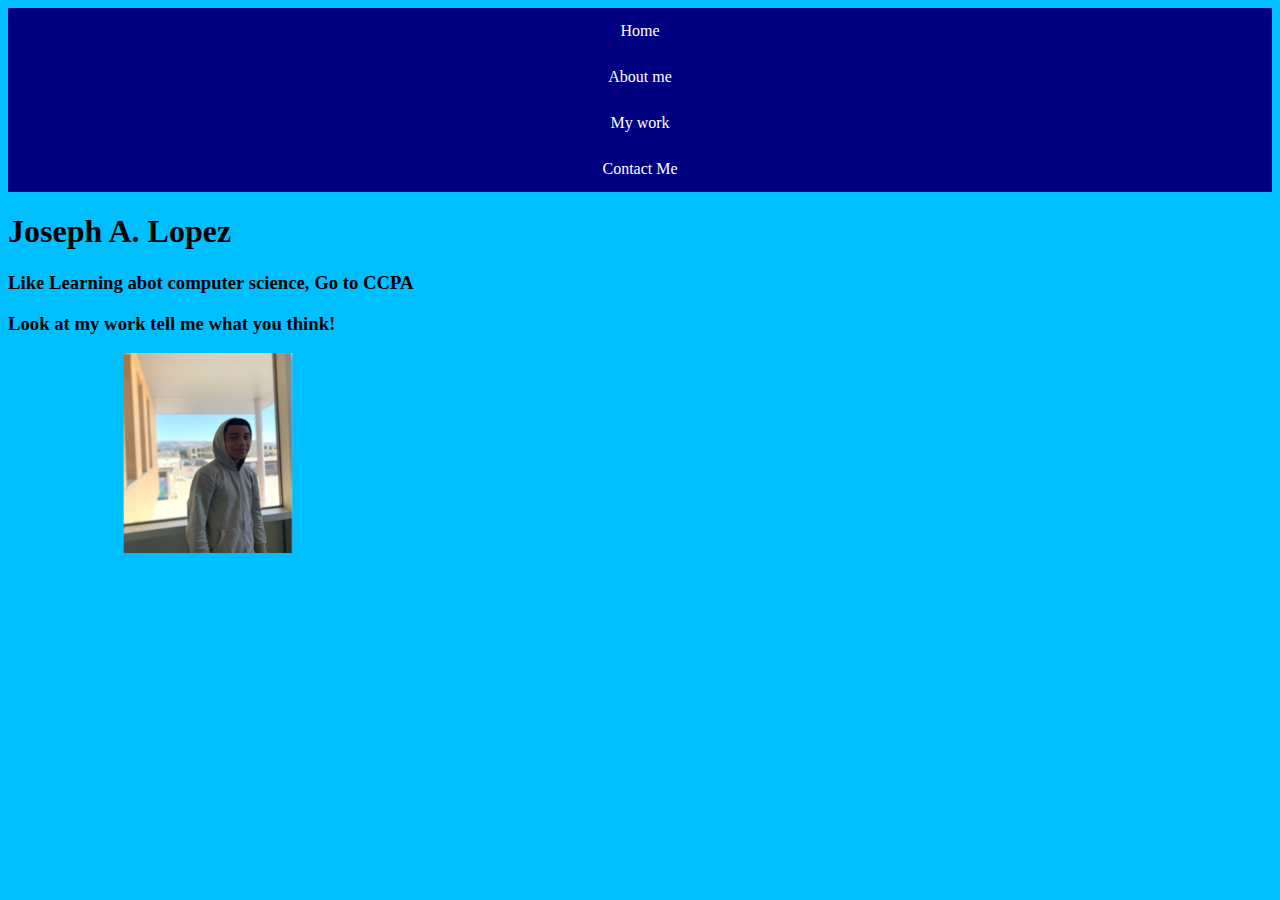
<file: Index.html>
<!DOCTYPE html>
<html>
    <head>
        <link href="style.css" rel="stylesheet">
        <link href="https://fonts.googleapis.com/css?family=Cedarville+Cursive&display=swap" rel="stylesheet">
        <link href="https://fonts.googleapis.com/css?family=Yeon+Sung&display=swap" rel="stylesheet">
    </head>
    
    <body>
        <ul>
            <li><a href="Index.html">Home</a></li>
            <li><a href="About.html">About me</a></li>
            <li><a href="Work.html">My work</a></li>
           <li><a href="Contact me.html">Contact Me </a></li>
        </ul>
            <h1>Joseph A. Lopez</h1>
            <h3>Like Learning abot computer science, Go to CCPA </h3>
            <h3>Look at my work tell me what you think! </h3>
        <img src="joseph.png" width="400px" height="200px"
        
    </body>
</html>
</file>
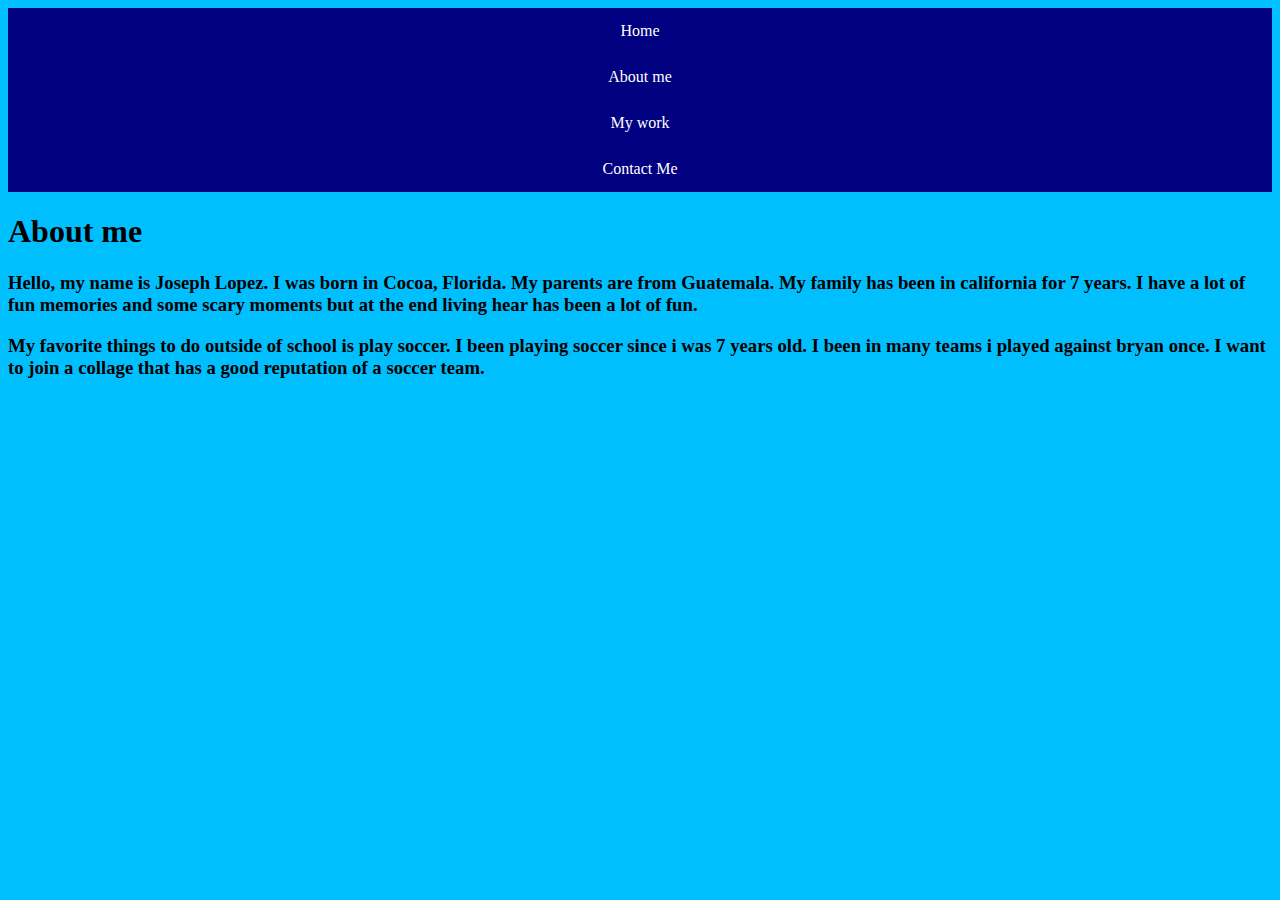
<file: About.html>
<!DOCTYPE html>
<html>
    <head>
        <link href="style.css" rel="stylesheet">
    </head>
    <body>
        <ul>
            <li><a href="Index.html">Home</a></li>
            <li><a href="About.html">About me</a></li>
            <li><a href="Work.html">My work</a></li>
           <li><a href="Contact me.html">Contact Me </a></li>
        </ul>
            <h1>About me</h1>
            <h3>Hello, my name is Joseph Lopez. I was born in Cocoa, Florida. My parents are from Guatemala. My family has been in california for 7 years. I have a lot of fun memories and some scary moments but at the end living hear has been a lot of fun.</h3>
            <h3>My favorite things to do outside of school is play soccer. I been playing soccer since i was 7 years old. I been in many teams i played against bryan once. I want to join a collage that has a good reputation of a soccer team. </h3>
    </body>
</html>
</file>
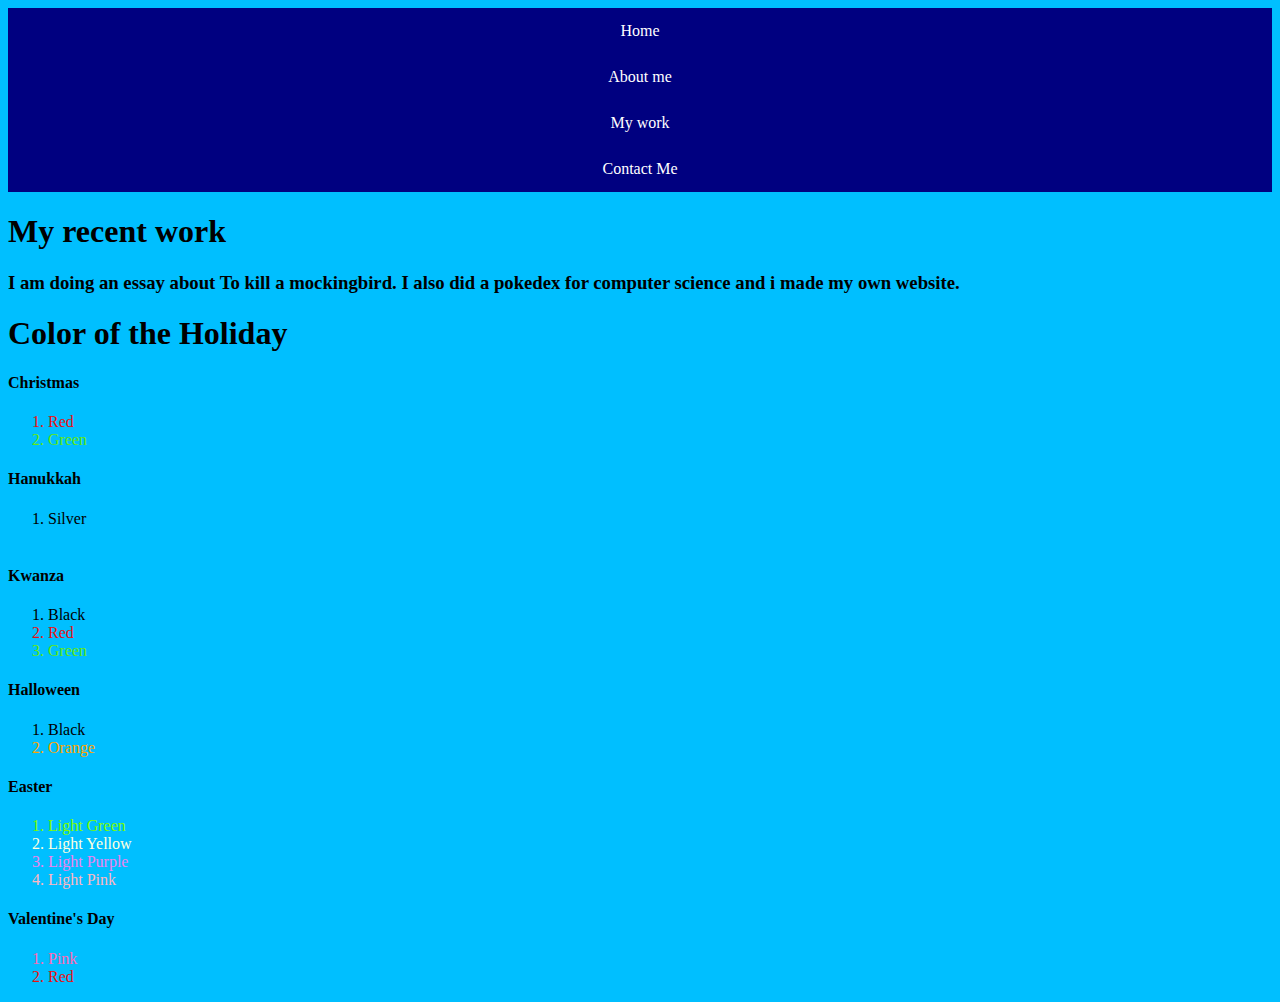
<file: Work.html>
<!DOCTYPE html>
<html>
 <head>
     <link href="style.css" rel="stylesheet">
 </head>
 <body>
    <ul>
            <li><a href="Index.html">Home</a></li>
            <li><a href="About.html">About me</a></li>
            <li><a href="Work.html">My work</a></li>
           <li><a href="Contact me.html">Contact Me </a></li>
    </ul>
        <h1>My recent work</h1>
        <h3>I am doing an essay about To kill a mockingbird. I also did a pokedex for computer science and i made my own website.</h3>
            <h1>Color of the Holiday</h1>
            <h4>Christmas</h4>  
    <ol>
          <li class="red"> Red </li> 
          <li class="green"> Green </li>
        </ol>
            <h4>Hanukkah</h4>
        <ol>
            <li class="silver">Silver</li>  
            <li class="blue">Blue</li>  
        </ol>
        <h4>Kwanza</h4>
        <ol>
            <li class="black">Black</li>
            <li class="red">Red</li>
            <li class="green">Green</li>
        </ol>
        <h4>Halloween</h4>
        <ol>
            <li class="black">Black</li> 
            <li class="orange">Orange</li> 
        </ol>
        <h4>Easter</h4>    
        <ol>
        <li class="lightgreen">Light Green</li>   
        <li class="lightyellow">Light Yellow</li>   
        <li class="lightpurple">Light Purple</li>   
        <li class="lightpink">Light Pink</li>   
        </ol>    
        <h4>Valentine's Day</h4>
        <ol>
        <li class="pink">Pink</li>
        <li class="red">Red</li>
        </ol>    
    </body>
</html>
</file>
<file: style.css>
ul {
  list-style-type: none;
  margin: 0;
  padding: 0;
  overflow: hidden;
  background-color: #000080;
}
li a {
  display: block;
  color: white;
  text-align: center;
  padding: 14px 16px;
  text-decoration: none;
}

li a:hover {
  background-color: #87CEFA;
}
body{
  background-color: rgb(0,191,255);
}
.red{
    color: rgb(232,16,16);
}
.green{
    color: rgb(99,232,16);
}
.sliver{
    color: rgb(192,192,192);
}
.blue{
    color: rgb(0,191,255);
}
.orange{
    color: rgb(255,165,0);
}
.lightgreen{
    color: rgb(124,252,0);
}
.lightyellow{
    color: rgb(255,255,224);
}
.lightpurple{
    color: rgb(238,130,238);
}
.lightpink{
    color: rgb(255,182,193);
}
.pink{
    color: rgb(255,105,180);
}
</file>
